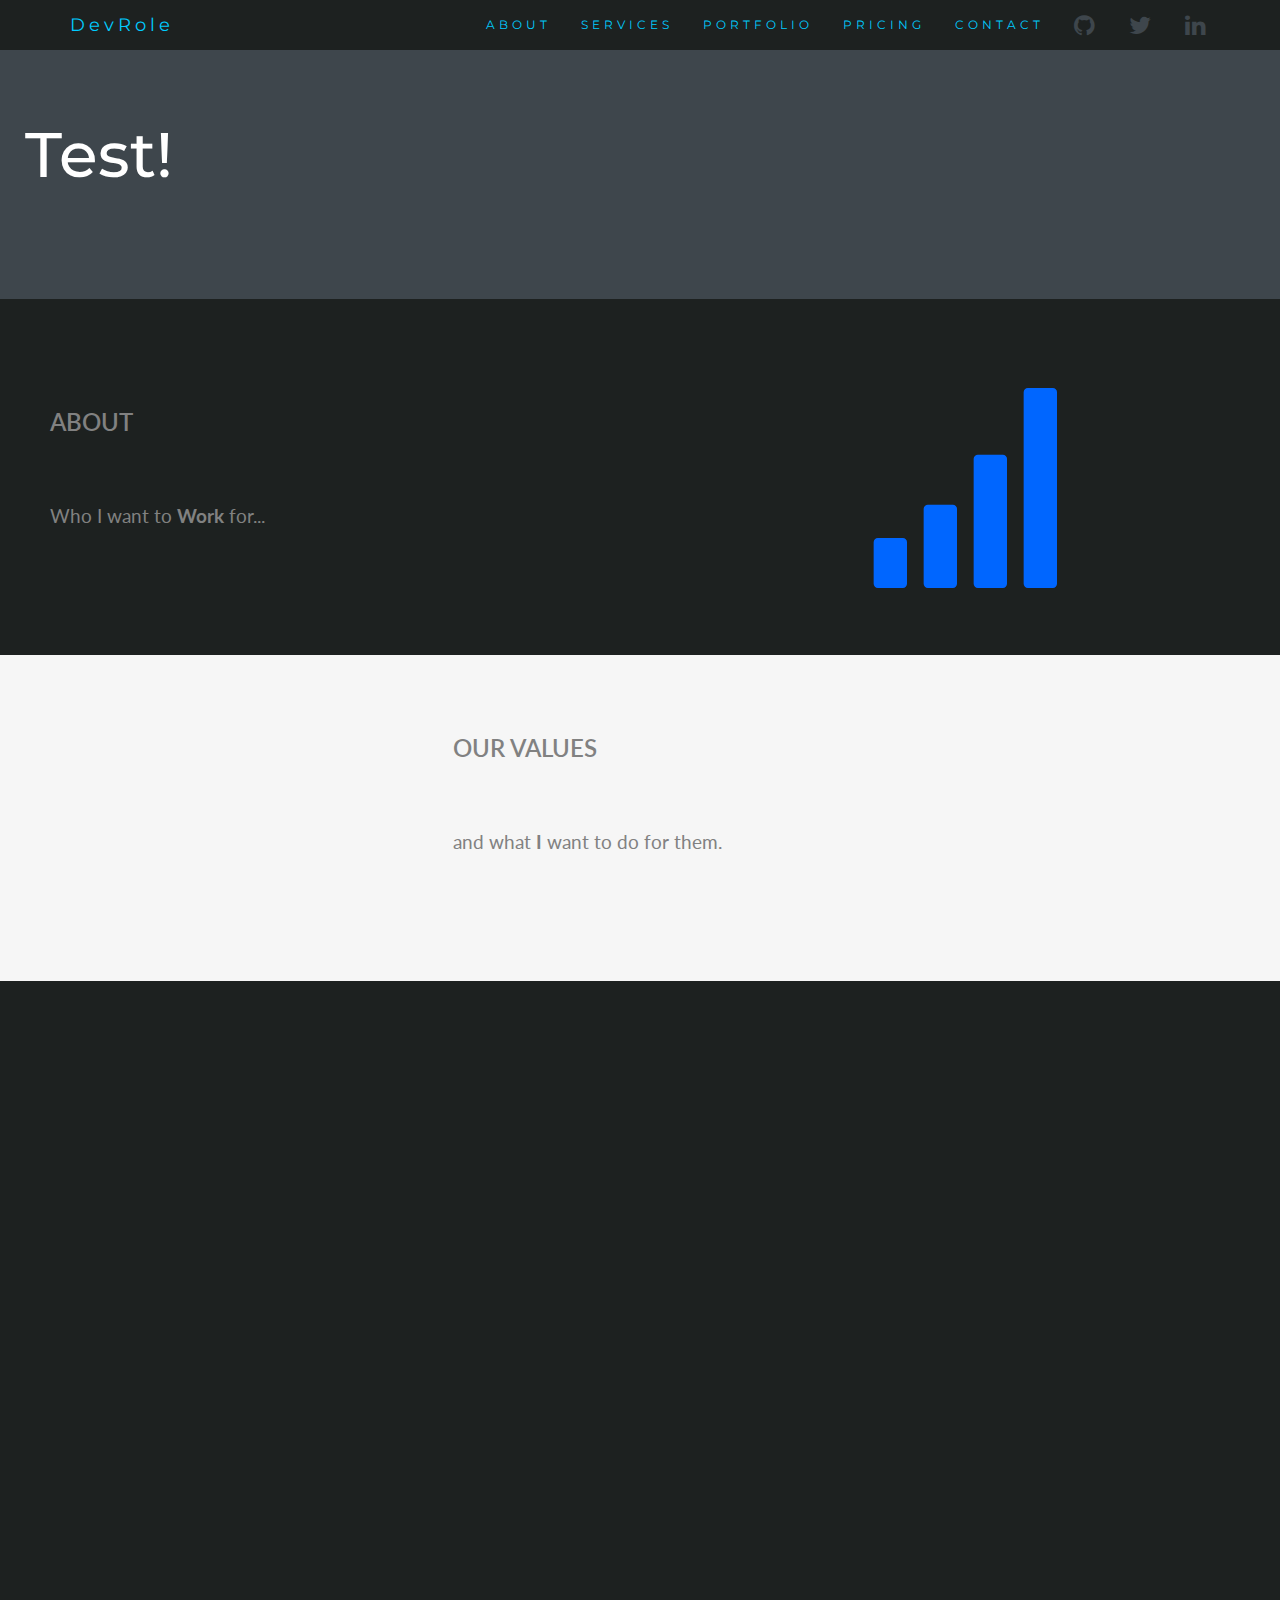
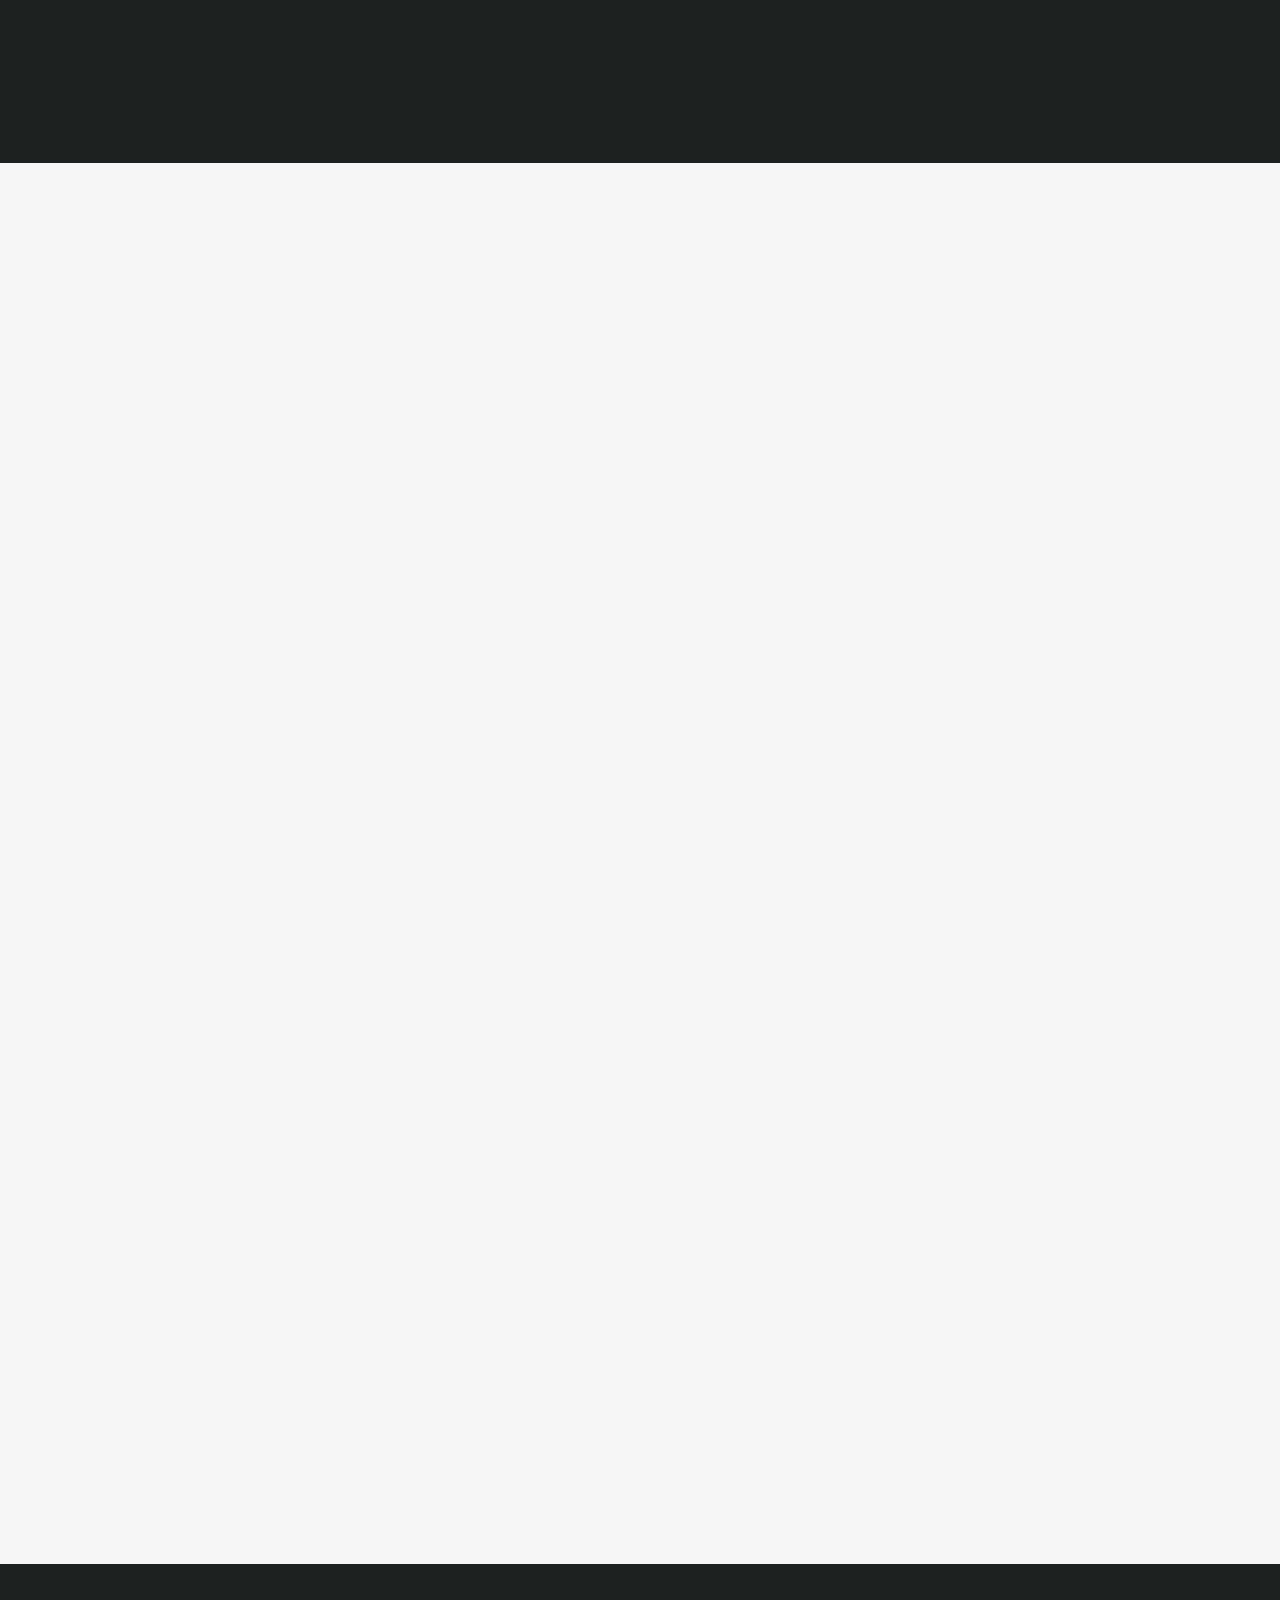
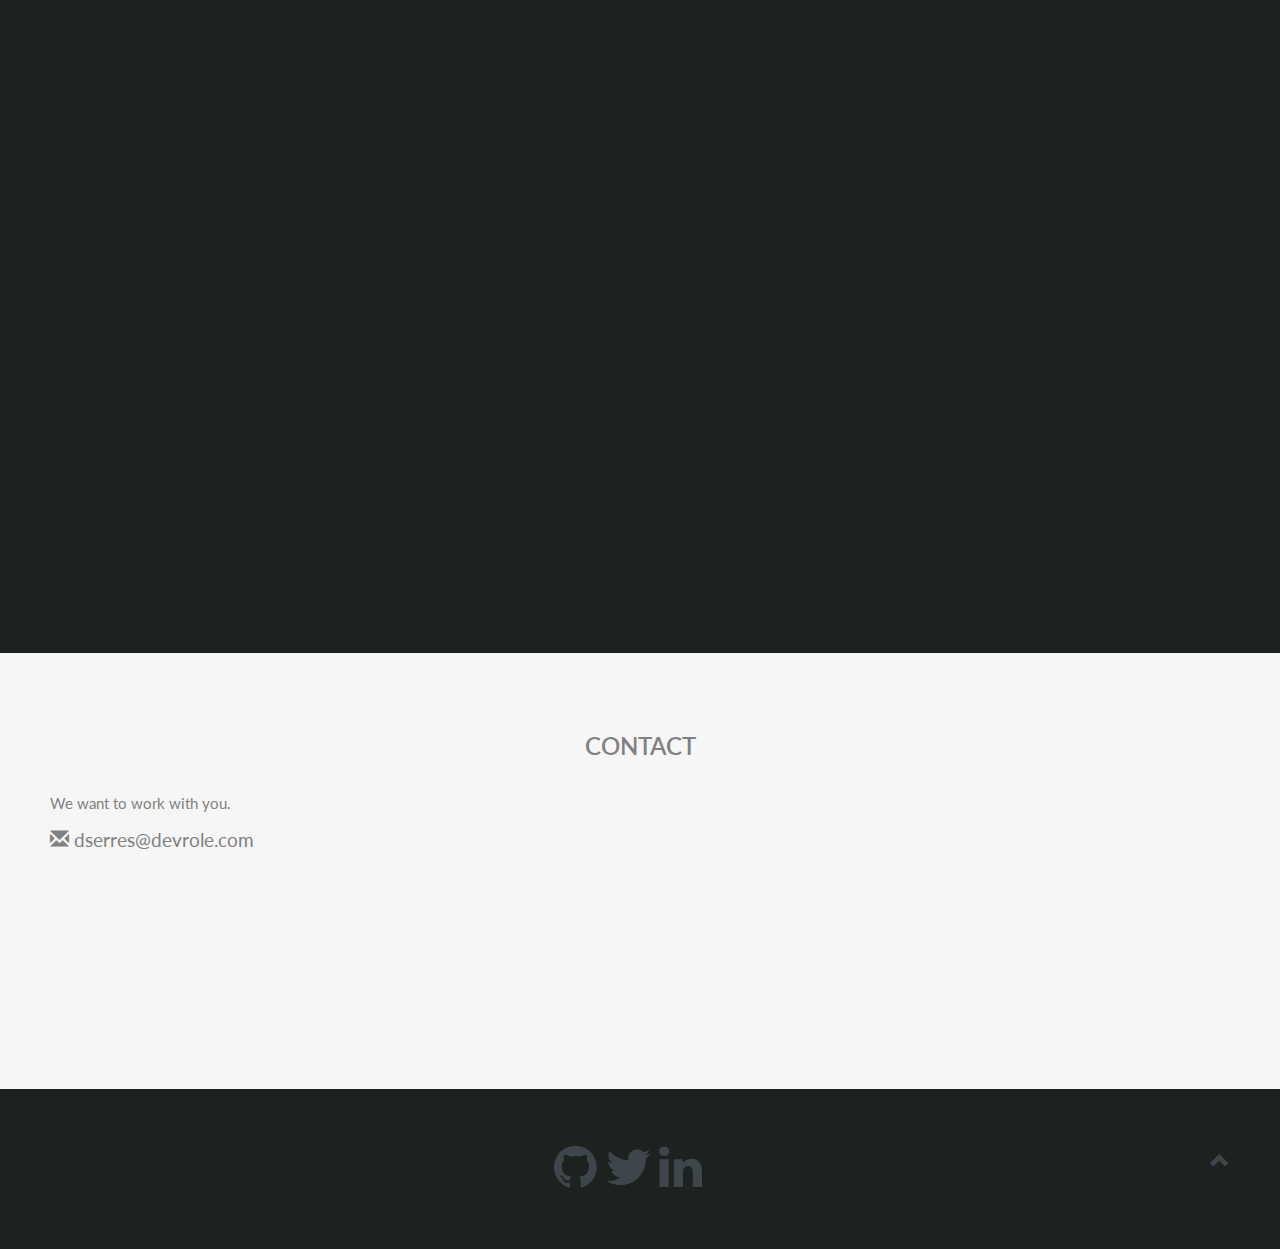
<file: index.html>
<!DOCTYPE html>
<html lang="en">
<head>
  <!-- Theme Made By www.w3schools.com - No Copyright -->
  <title>DevRole</title>
  <meta charset="utf-8">
  <meta name="viewport" content="width=device-width, initial-scale=1">
  <link rel="stylesheet" href="http://maxcdn.bootstrapcdn.com/bootstrap/3.3.6/css/bootstrap.min.css">
  <link href="http://fonts.googleapis.com/css?family=Montserrat" rel="stylesheet" type="text/css">
  <link href="http://fonts.googleapis.com/css?family=Lato" rel="stylesheet" type="text/css">
  <script src="https://ajax.googleapis.com/ajax/libs/jquery/1.12.0/jquery.min.js"></script>
  <script src="http://maxcdn.bootstrapcdn.com/bootstrap/3.3.6/js/bootstrap.min.js"></script>
  <!--load font awesome-->
    <link href="//maxcdn.bootstrapcdn.com/font-awesome/4.5.0/css/font-awesome.min.css" rel="stylesheet">

  <link rel="stylesheet" href="style.css">
</head>
<body id="myPage" data-spy="scroll" data-target=".navbar" data-offset="60">

<nav class="navbar navbar-default navbar-fixed-top">
  <div class="container">
    <div class="navbar-header">
      <button type="button" class="navbar-toggle" data-toggle="collapse" data-target="#myNavbar">
        <span class="icon-bar"></span>
        <span class="icon-bar"></span>
        <span class="icon-bar"></span>                        
      </button>
      <a class="navbar-brand" href="#myPage">DevRole</a>
    </div>
    <div class="collapse navbar-collapse" id="myNavbar">
      <ul class="nav navbar-nav navbar-right">
        <li><a href="#about">ABOUT</a></li>
        <li><a href="#services">SERVICES</a></li>
        <li><a href="#portfolio">PORTFOLIO</a></li>
        <li><a href="#pricing">PRICING</a></li>
        <li><a href="#contact">CONTACT</a></li>
        <li><a href="http://github.com/devrole" class="fa fa-2x fa-github"></a></li>
		    <li><a href="http://twitter.com/devrole" class="fa fa-2x fa-twitter"></a></li>
        <li><a href="https://www.linkedin.com/in/devan-serres-49316699" class="fa fa-2x fa-linkedin grey"></a></li>
      </ul>
    </div>
  </div>
</nav>
<!-- Mini Jumotron -->
<div id="myPage" class="jumbotron"><h1>Test!</h1></div>

<!-- Container (About Section) -->
<div id="about" class="container-fluid">
  <div class="row">
    <div class="col-sm-8">
      <h2>About</h2><br>
      <h4>Who I want to <strong>Work</strong> for...</h4>
      <br>
    </div>
    <div class="col-sm-4">
      <span class="glyphicon glyphicon-signal logo blue"></span>
    </div>
  </div>
</div>

<div class="container-fluid bg-grey">
  <div class="row">
    <div class="col-sm-4">
      <span class="glyphicon glyphicon-globe logo slideanim red"></span>
      <span class="glyphicon glyphicon-github logo slideanim"></span>
    </div>
    <div class="col-sm-8">
      <h2>Our Values</h2><br>
      <h4> and what <strong>I</strong> want to do for them.</h4>
    </div>
  </div>
</div>

<!-- Container (Services Section) -->
<div id="services" class="container-fluid text-center">
  <br>
  <div class="row slideanim">
    <div class="col-sm-4">
      <span class="fa fa-lg fa-wordpress logo"></span>
      <h4>WordPress</h4>
      <p>For easy content managment..</p>
    </div>
    <div class="col-sm-4">
      <span class="fa fa-lg fa-html5 logo"></span>
      <h4>HTML 5</h4>
      <p>Keeping up with the latest technology...</p>
    </div>
    <div class="col-sm-4">
      <span class="fa fa-server logo"></span>
      <h4>Web Hosting and Managment</h4>
      <p>Keep your page up no matter what...</p>
    </div>
  </div>
  <br><br>
  <div class="row slideanim">
    <div class="col-sm-4">
      <span class="fa fa-lg fa-credit-card logo"></span>
      <h4>eCommerce</h4>
      <p>Build and maintain your online store front...</p>
    </div>
    <div class="col-sm-4">
      <span class="fa fa-lg fa-gamepad logo"></span>
      <h4>Game Development</h4>
      <p>Just for fun, and for your business as well...</p>
    </div>
    <div class="col-sm-4">
      <span class="fa fa-lg fa-thumbs-o-up logo"></span>
      <h4>Social Media Managment</h4>
      <p>Create and manage your Social Media presence...</p>
    </div>
  </div>
</div>

<!-- Container (Portfolio Section) -->
<div id="portfolio" class="container-fluid text-center bg-grey">
  <div class="row text-center slideanim">
    <div class="col-sm-4">
    	<div class="container">
    		<h2>Patient Best</h2><span>Web Design and Managment</span>
    		<br>
    	</div>
        <iframe src="http://localhost/patientbest" width="300%" height="500"></iframe>
    </div>
    </div>
  <div class="row text-center slideanim" style="margin-top: 32px;">
	    <div class="col-sm-4">
	    	<div class="container">
	    		<h2>IEEE Central Area R6</h2><span>Webmaster</span>
	    	</div>
	        <iframe src="http://ewh.ieee.org/r6/central_area/" width="300%" height="500"></iframe>
	  	</div>
	</div><br>
</div>

<!-- Container (Pricing Section) -->
<div id="pricing" class="container-fluid">
  <div class="text-center">
  </div>
  <div class="row slideanim">
    <div class="col-sm-4 col-xs-12">
      <div class="panel panel-default text-center">
        <div class="panel-heading">
          <h1>Basic</h1>
        </div>
        <div class="panel-body">
          <p><strong>20</strong> Lorem</p>
          <p><strong>15</strong> Ipsum</p>
          <p><strong>5</strong> Dolor</p>
          <p><strong>2</strong> Sit</p>
          <p><strong>Endless</strong> Amet</p>
        </div>
        <div class="panel-footer">
          <h3>$19</h3>
          <h4>per month</h4>
          <button class="btn btn-lg">Sign Up</button>
        </div>
      </div>      
    </div>     
    <div class="col-sm-4 col-xs-12">
      <div class="panel panel-default text-center">
        <div class="panel-heading">
          <h1>Pro</h1>
        </div>
        <div class="panel-body">
          <p><strong>50</strong> Lorem</p>
          <p><strong>25</strong> Ipsum</p>
          <p><strong>10</strong> Dolor</p>
          <p><strong>5</strong> Sit</p>
          <p><strong>Endless</strong> Amet</p>
        </div>
        <div class="panel-footer">
          <h3>$29</h3>
          <h4>per month</h4>
          <button class="btn btn-lg">Sign Up</button>
        </div>
      </div>      
    </div>       
    <div class="col-sm-4 col-xs-12">
      <div class="panel panel-default text-center">
        <div class="panel-heading">
          <h1>Premium</h1>
        </div>
        <div class="panel-body">
          <p><strong>100</strong> Lorem</p>
          <p><strong>50</strong> Ipsum</p>
          <p><strong>25</strong> Dolor</p>
          <p><strong>10</strong> Sit</p>
          <p><strong>Endless</strong> Amet</p>
        </div>
        <div class="panel-footer">
          <h3>$49</h3>
          <h4>per month</h4>
          <button class="btn btn-lg">Sign Up</button>
        </div>
      </div>      
    </div>    
  </div>
</div>

<!-- Container (Contact Section) -->
<div id="contact" class="container-fluid bg-grey">
  <h2 class="text-center">CONTACT</h2>
  <div class="row">
    <div class="col-sm-5">
      <p>We want to work with you.</p>
      <h4><span class="glyphicon glyphicon-envelope"></span>&nbsp;dserres@devrole.com</h4>	   
    </div>
    <div class="col-sm-7 slideanim">
      <div class="row">
        <div class="col-sm-6 form-group">
          <input class="form-control" id="name" name="name" placeholder="Name" type="text" required>
        </div>
        <div class="col-sm-6 form-group">
          <input class="form-control" id="email" name="email" placeholder="Email" type="email" required>
        </div>
      </div>
      <textarea class="form-control" id="comments" name="comments" placeholder="Type of Project you have in mind" rows="5"></textarea><br>
      <div class="row">
        <div class="col-sm-12 form-group">
          <button class="btn pull-right red" type="submit">Send</button>
        </div>
      </div>	
    </div>
  </div>
</div>
<!-- Footer--> 
<footer class="container-fluid text-center">
  <a href="#myPage" title="To Top">
    <span class="glyphicon glyphicon-chevron-up"></span>
  </a>
<!-- Social -->
	<a href="http://github.com/devrole" class="fa fa-lg fa-github logo-small"></a>&nbsp;
  <a href="http://twitter.com/devrole" class="fa fa-lg fa-twitter logo-small"></a>&nbsp;
	<a href="https://www.linkedin.com/in/devan-serres-49316699" class="fa fa-lg fa-linkedin logo-small"></a>&nbsp;
  <script src="script.js"></script>		
</footer>
</body>
</html>

<!--################ Stock Pile ################ -->

<!-- Jumbotron with Email...
<div class="jumbotron text-center">
  <h1>Company</h1> 
  <p>We specialize in blablabla</p> 
  <form class="form-inline">
    <input type="email" class="form-control" size="50" placeholder="Email Address" required>
    <button type="button" class="btn btn-danger">Subscribe</button>
  </form>
</div>
-->

<!-- Google Map...
<div id="googleMap" style="height:400px;width:100%;"></div>
<script src="http://maps.googleapis.com/maps/api/js"></script>
-->

<!-- Testamonial Carousel...
  <h2>What our customers say</h2>
  <div id="myCarousel" class="carousel slide text-center" data-ride="carousel">
    <!-- Indicators 
    <ol class="carousel-indicators">
      <li data-target="#myCarousel" data-slide-to="0" class="active"></li>
      <li data-target="#myCarousel" data-slide-to="1"></li>
      <li data-target="#myCarousel" data-slide-to="2"></li>
    </ol>
    <!-- Wrapper for slides 
    <div class="carousel-inner" role="listbox">
      <div class="item active">
        <h4>"This company is the best. I am so happy with the result!"<br><span style="font-style:normal;">Michael Roe, Vice President, Comment Box</span></h4>
      </div>
      <div class="item">
        <h4>"One word... WOW!!"<br><span style="font-style:normal;">John Doe, Salesman, Rep Inc</span></h4>
      </div>
      <div class="item">
        <h4>"Could I... BE any more happy with this company?"<br><span style="font-style:normal;">Chandler Bing, Actor, FriendsAlot</span></h4>
      </div>
    </div>
    <!-- Left and right controls
    <a class="left carousel-control" href="#myCarousel" role="button" data-slide="prev">
      <span class="glyphicon glyphicon-chevron-left" aria-hidden="true"></span>
      <span class="sr-only">Previous</span>
    </a>
    <a class="right carousel-control" href="#myCarousel" role="button" data-slide="next">
      <span class="glyphicon glyphicon-chevron-right" aria-hidden="true"></span>
      <span class="sr-only">Next</span>
    </a>
  </div> -->
</file>
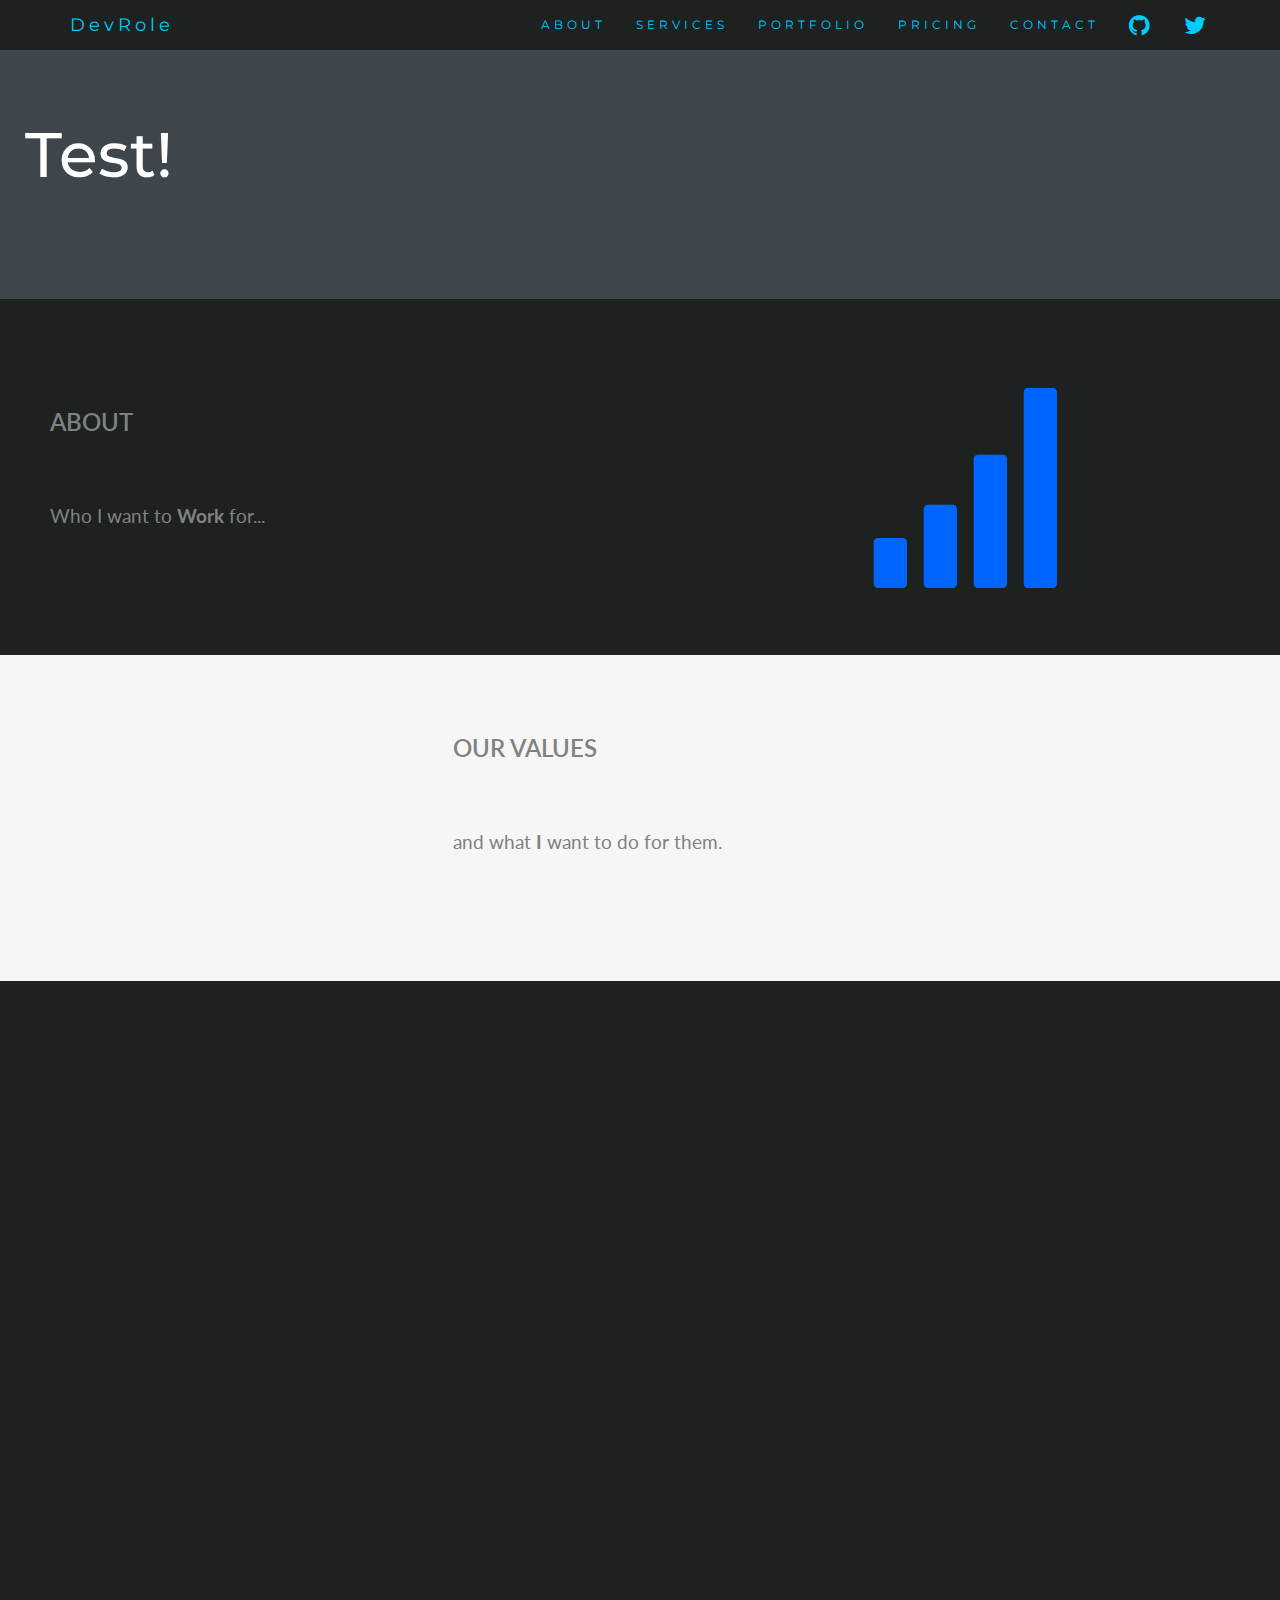
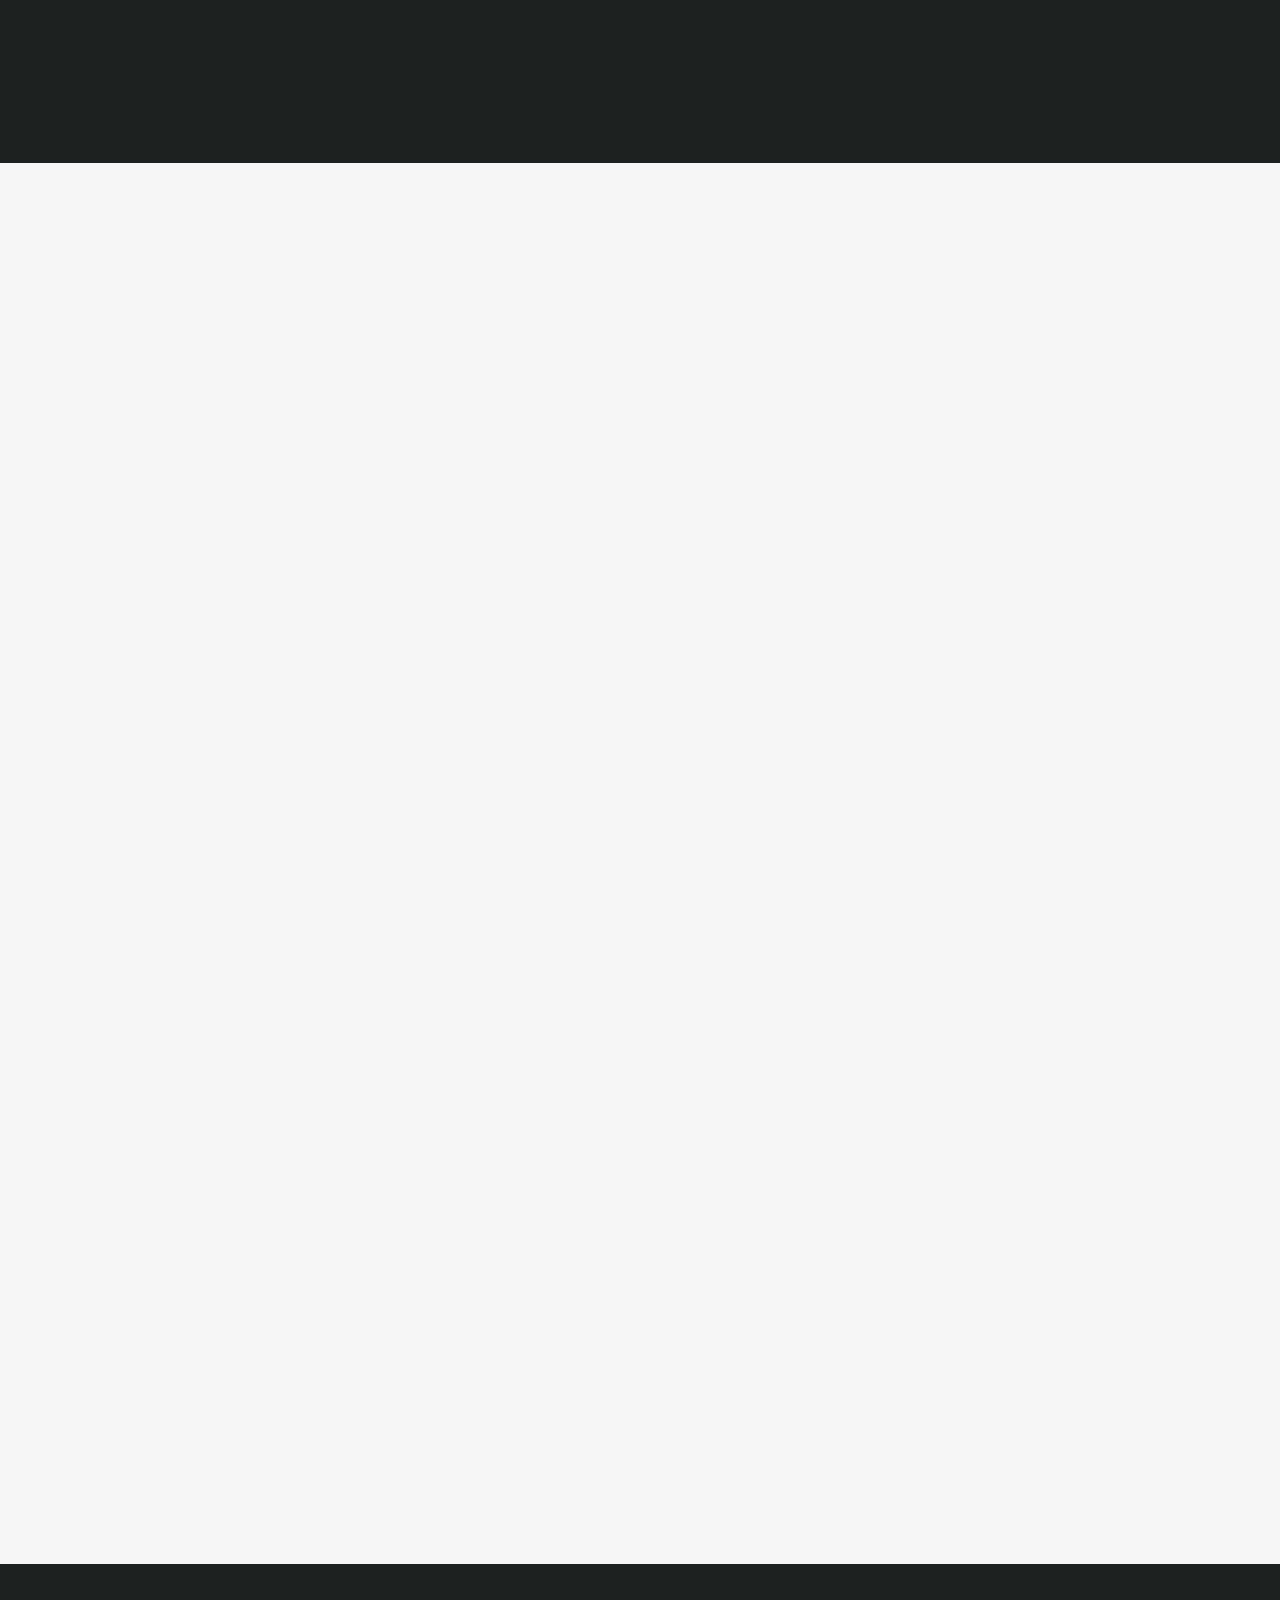
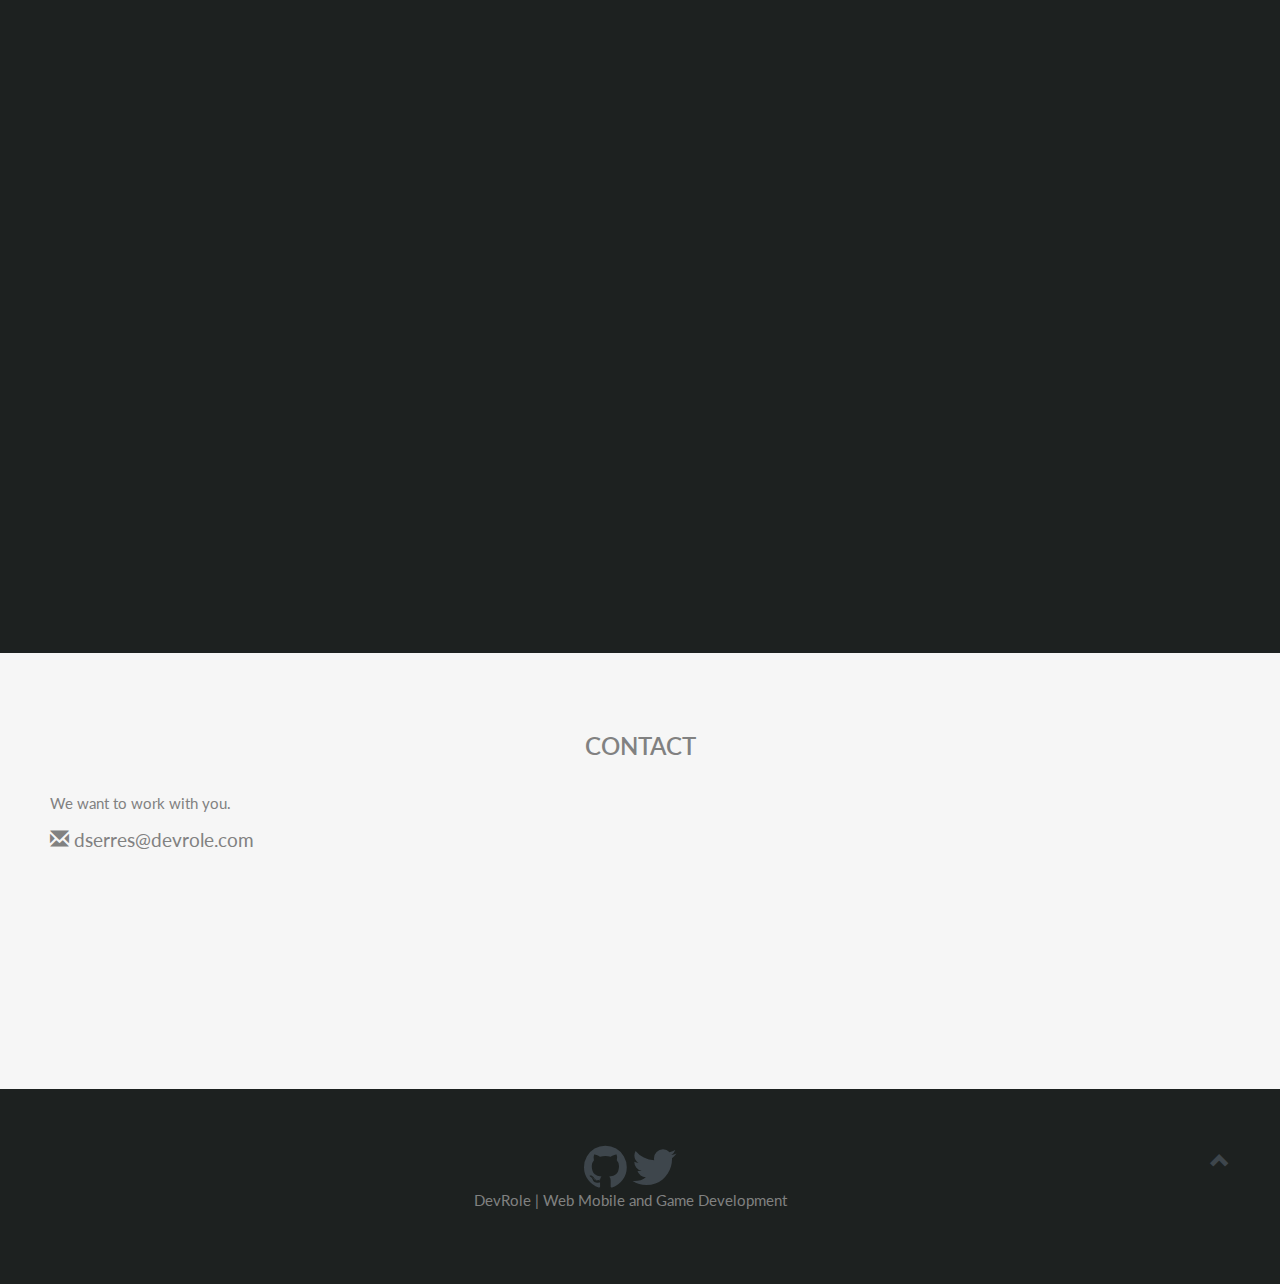
<file: devrole/index.html>
<!DOCTYPE html>
<html lang="en">
<head>
  <!-- Theme Made By www.w3schools.com - No Copyright -->
  <title>DevRole</title>
  <meta charset="utf-8">
  <meta name="viewport" content="width=device-width, initial-scale=1">
  <link rel="stylesheet" href="http://maxcdn.bootstrapcdn.com/bootstrap/3.3.6/css/bootstrap.min.css">
  <link href="http://fonts.googleapis.com/css?family=Montserrat" rel="stylesheet" type="text/css">
  <link href="http://fonts.googleapis.com/css?family=Lato" rel="stylesheet" type="text/css">
  <script src="https://ajax.googleapis.com/ajax/libs/jquery/1.12.0/jquery.min.js"></script>
  <script src="http://maxcdn.bootstrapcdn.com/bootstrap/3.3.6/js/bootstrap.min.js"></script>
  <!--load font awesome-->
    <link href="//maxcdn.bootstrapcdn.com/font-awesome/4.5.0/css/font-awesome.min.css" rel="stylesheet">

  <link rel="stylesheet" href="style.css">
</head>
<body id="myPage" data-spy="scroll" data-target=".navbar" data-offset="60">

<nav class="navbar navbar-default navbar-fixed-top">
  <div class="container">
    <div class="navbar-header">
      <button type="button" class="navbar-toggle" data-toggle="collapse" data-target="#myNavbar">
        <span class="icon-bar"></span>
        <span class="icon-bar"></span>
        <span class="icon-bar"></span>                        
      </button>
      <a class="navbar-brand" href="#myPage">DevRole</a>
    </div>
    <div class="collapse navbar-collapse" id="myNavbar">
      <ul class="nav navbar-nav navbar-right">
        <li><a href="#about">ABOUT</a></li>
        <li><a href="#services">SERVICES</a></li>
        <li><a href="#portfolio">PORTFOLIO</a></li>
        <li><a href="#pricing">PRICING</a></li>
        <li><a href="#contact">CONTACT</a></li>
        <li><a href="http://github.com/devrole" class="fa fa-2x fa-github"></a></li>
		<li><a href="http://twitter.com/devrole" class="fa fa-2x fa-twitter"></a></li>
      </ul>
    </div>
  </div>
</nav>
<!-- Mini Jumotron -->
<div id="myPage" class="jumbotron"><h1>Test!</h1></div>

<!-- Container (About Section) -->
<div id="about" class="container-fluid">
  <div class="row">
    <div class="col-sm-8">
      <h2>About</h2><br>
      <h4>Who I want to <strong>Work</strong> for...</h4>
      <br>
    </div>
    <div class="col-sm-4">
      <span class="glyphicon glyphicon-signal logo blue"></span>
    </div>
  </div>
</div>

<div class="container-fluid bg-grey">
  <div class="row">
    <div class="col-sm-4">
      <span class="glyphicon glyphicon-globe logo slideanim red"></span>
      <span class="glyphicon glyphicon-github logo slideanim"></span>
    </div>
    <div class="col-sm-8">
      <h2>Our Values</h2><br>
      <h4> and what <strong>I</strong> want to do for them.</h4>
    </div>
  </div>
</div>

<!-- Container (Services Section) -->
<div id="services" class="container-fluid text-center">
  <br>
  <div class="row slideanim">
    <div class="col-sm-4">
      <span class="fa fa-lg fa-wordpress logo"></span>
      <h4>WordPress</h4>
      <p>For easy content managment..</p>
    </div>
    <div class="col-sm-4">
      <span class="fa fa-lg fa-html5 logo"></span>
      <h4>HTML 5</h4>
      <p>Keeping up with the latest technology...</p>
    </div>
    <div class="col-sm-4">
      <span class="fa fa-server logo"></span>
      <h4>Web Hosting and Managment</h4>
      <p>Keep your page up no matter what...</p>
    </div>
  </div>
  <br><br>
  <div class="row slideanim">
    <div class="col-sm-4">
      <span class="fa fa-lg fa-credit-card logo"></span>
      <h4>eCommerce</h4>
      <p>Build and maintain your online store front...</p>
    </div>
    <div class="col-sm-4">
      <span class="fa fa-lg fa-gamepad logo"></span>
      <h4>Game Development</h4>
      <p>Just for fun, and for your business as well...</p>
    </div>
    <div class="col-sm-4">
      <span class="fa fa-lg fa-thumbs-o-up logo"></span>
      <h4>Social Media Managment</h4>
      <p>Create and manage your Social Media presence...</p>
    </div>
  </div>
</div>

<!-- Container (Portfolio Section) -->
<div id="portfolio" class="container-fluid text-center bg-grey">
  <div class="row text-center slideanim">
    <div class="col-sm-4">
    	<div class="container">
    		<h2>Patient Best</h2><span>Web Design and Managment</span>
    		<br>
    	</div>
        <iframe src="http://localhost/patientbest" width="300%" height="500"></iframe>
      </div>
    </div>
  <div class="row text-center slideanim" style="margin-top: 32px;">
	    <div class="col-sm-4">
	    	<div class="container">
	    		<h2>IEEE Central Area R6</h2><span>Webmaster</span>
	    	</div>
	        <iframe src="http://ewh.ieee.org/r6/central_area/" width="300%" height="500"></iframe>
	  	</div>
	</div><br>
</div>

<!-- Container (Pricing Section) -->
<div id="pricing" class="container-fluid">
  <div class="text-center">
  </div>
  <div class="row slideanim">
    <div class="col-sm-4 col-xs-12">
      <div class="panel panel-default text-center">
        <div class="panel-heading">
          <h1>Basic</h1>
        </div>
        <div class="panel-body">
          <p><strong>20</strong> Lorem</p>
          <p><strong>15</strong> Ipsum</p>
          <p><strong>5</strong> Dolor</p>
          <p><strong>2</strong> Sit</p>
          <p><strong>Endless</strong> Amet</p>
        </div>
        <div class="panel-footer">
          <h3>$19</h3>
          <h4>per month</h4>
          <button class="btn btn-lg">Sign Up</button>
        </div>
      </div>      
    </div>     
    <div class="col-sm-4 col-xs-12">
      <div class="panel panel-default text-center">
        <div class="panel-heading">
          <h1>Pro</h1>
        </div>
        <div class="panel-body">
          <p><strong>50</strong> Lorem</p>
          <p><strong>25</strong> Ipsum</p>
          <p><strong>10</strong> Dolor</p>
          <p><strong>5</strong> Sit</p>
          <p><strong>Endless</strong> Amet</p>
        </div>
        <div class="panel-footer">
          <h3>$29</h3>
          <h4>per month</h4>
          <button class="btn btn-lg">Sign Up</button>
        </div>
      </div>      
    </div>       
    <div class="col-sm-4 col-xs-12">
      <div class="panel panel-default text-center">
        <div class="panel-heading">
          <h1>Premium</h1>
        </div>
        <div class="panel-body">
          <p><strong>100</strong> Lorem</p>
          <p><strong>50</strong> Ipsum</p>
          <p><strong>25</strong> Dolor</p>
          <p><strong>10</strong> Sit</p>
          <p><strong>Endless</strong> Amet</p>
        </div>
        <div class="panel-footer">
          <h3>$49</h3>
          <h4>per month</h4>
          <button class="btn btn-lg">Sign Up</button>
        </div>
      </div>      
    </div>    
  </div>
</div>

<!-- Container (Contact Section) -->
<div id="contact" class="container-fluid bg-grey">
  <h2 class="text-center">CONTACT</h2>
  <div class="row">
    <div class="col-sm-5">
      <p>We want to work with you.</p>
      <h4><span class="glyphicon glyphicon-envelope"></span>&nbsp;dserres@devrole.com</h4>	   
    </div>
    <div class="col-sm-7 slideanim">
      <div class="row">
        <div class="col-sm-6 form-group">
          <input class="form-control" id="name" name="name" placeholder="Name" type="text" required>
        </div>
        <div class="col-sm-6 form-group">
          <input class="form-control" id="email" name="email" placeholder="Email" type="email" required>
        </div>
      </div>
      <textarea class="form-control" id="comments" name="comments" placeholder="Type of Project you have in mind" rows="5"></textarea><br>
      <div class="row">
        <div class="col-sm-12 form-group">
          <button class="btn pull-right red" type="submit">Send</button>
        </div>
      </div>	
    </div>
  </div>
</div>
<!-- Footer--> 
<footer class="container-fluid text-center">
  <a href="#myPage" title="To Top">
    <span class="glyphicon glyphicon-chevron-up"></span>
  </a>
<!-- Social -->
	<a href="http://github.com/devrole" class="fa fa-lg fa-github logo-small"></a>
	<a href="http://twitter.com/devrole" class="fa fa-lg fa-twitter logo-small"></a>

  <p>DevRole | Web Mobile and Game Development</p>
  <script src="script.js"></script>		
</footer>
</body>
</html>

<!--################ Stock Pile ################ -->

<!-- Jumbotron with Email...
<div class="jumbotron text-center">
  <h1>Company</h1> 
  <p>We specialize in blablabla</p> 
  <form class="form-inline">
    <input type="email" class="form-control" size="50" placeholder="Email Address" required>
    <button type="button" class="btn btn-danger">Subscribe</button>
  </form>
</div>
-->

<!-- Google Map...
<div id="googleMap" style="height:400px;width:100%;"></div>
<script src="http://maps.googleapis.com/maps/api/js"></script>
-->

<!-- Testamonial Carousel...
  <h2>What our customers say</h2>
  <div id="myCarousel" class="carousel slide text-center" data-ride="carousel">
    <!-- Indicators 
    <ol class="carousel-indicators">
      <li data-target="#myCarousel" data-slide-to="0" class="active"></li>
      <li data-target="#myCarousel" data-slide-to="1"></li>
      <li data-target="#myCarousel" data-slide-to="2"></li>
    </ol>
    <!-- Wrapper for slides 
    <div class="carousel-inner" role="listbox">
      <div class="item active">
        <h4>"This company is the best. I am so happy with the result!"<br><span style="font-style:normal;">Michael Roe, Vice President, Comment Box</span></h4>
      </div>
      <div class="item">
        <h4>"One word... WOW!!"<br><span style="font-style:normal;">John Doe, Salesman, Rep Inc</span></h4>
      </div>
      <div class="item">
        <h4>"Could I... BE any more happy with this company?"<br><span style="font-style:normal;">Chandler Bing, Actor, FriendsAlot</span></h4>
      </div>
    </div>
    <!-- Left and right controls
    <a class="left carousel-control" href="#myCarousel" role="button" data-slide="prev">
      <span class="glyphicon glyphicon-chevron-left" aria-hidden="true"></span>
      <span class="sr-only">Previous</span>
    </a>
    <a class="right carousel-control" href="#myCarousel" role="button" data-slide="next">
      <span class="glyphicon glyphicon-chevron-right" aria-hidden="true"></span>
      <span class="sr-only">Next</span>
    </a>
  </div> -->
</file>
<file: style.css>
/*      <-------Color Log------->
Material Black:  #1d2120 "navbar and footer"
Material Grey:   #3e464c "jumbotron"
Font Light grey: #818181
Aqua Blue:		 #00ccff "hovers and active links"
Light Blue:      #0066ff
Red:             #cc0000
*/

body {
  font: 400 15px Lato, sans-serif;
  line-height: 1.8;
  color: #818181;
  background-color: #1d2120;
}
h2 {
  font-size: 24px;
  text-transform: uppercase;
  /*color: #303030;*/
  font-weight: 600;
  margin-bottom: 30px;
}
h4 {
  font-size: 19px;
  line-height: 1.375em;
  /*color: #303030;*/
  font-weight: 400;
  margin-bottom: 30px;
}

/* Icons */
.fa-wordpress.logo{
	color: white;
	padding-bottom: 32px;
}

.fa-html5.logo{
	color: #ec6534;
	padding-bottom: 32px;
}

.fa-server.logo{
	color: 	#a6a6a6;
	margin-bottom: -8px;
}

.fa-credit-card.logo{
	color: #33ae33;
	padding-bottom: 32px;
}

.fa-gamepad.logo{
	color: 	#666666;
	padding-bottom: 32px;
}

.fa-thumbs-o-up.logo{
	color: 	#3B5998;
	padding-bottom: 32px;
}

.logo.blue{
	color: #0066ff !important;
}

.logo.red{
  color: #cc0000 !important;
}

.btn.red{
  color: white;
  background-color: #cc0000 !important;
}

.btn.red:hover{
  color: white;
  box-shadow: 0 4px 8px 0 rgba(0, 0, 0, 0.2), 0 6px 20px 0 rgba(0, 0, 0, 0.19);
}

.fa.fa-2x{
  color: #3e464c !important; 
}

/*End Icons*/

.jumbotron {
  background-color: #3e464c;
  color: #fff;
  padding: 100px 25px;
  font-family: Montserrat, sans-serif;
}
.container-fluid {
  padding: 60px 50px;
}
.bg-grey {
  background-color: #f6f6f6;
}
.logo-small {
  color: #3e464c;
  font-size: 50px;
}

.logo {
  color: #00ccff;
  font-size: 200px;
}

.logo-small:hover{
  color: #00ccff;
  text-decoration: none;
}

.thumbnail {
  padding: 0 0 15px 0;
  border: none;
  border-radius: 0;
}
.thumbnail img {
  width: 100%;
  height: 100%;
  margin-bottom: 10px;
}
.carousel-control.right, .carousel-control.left {
  background-image: none;
  color: #3e464c;
}
.carousel-indicators li {
  border-color: #3e464c;
}
.carousel-indicators li.active {
  background-color: #3e464c;
}
.item h4 {
  font-size: 19px;
  line-height: 1.375em;
  font-weight: 400;
  font-style: italic;
  margin: 70px 0;
}
.item span {
  font-style: normal;
}
.panel {
  border: 1px solid #3e464c; 
  border-radius:0 !important;
  transition: box-shadow 0.5s;
}
.panel:hover {
  box-shadow: 5px 0px 40px rgba(0,0,0, .2);
}
.panel-footer .btn:hover {
  border: 1px solid #3e464c;
  background-color: #fff !important;
  color: #3e464c;
}
.panel-heading {
  color: #fff !important;
  background-color: #3e464c !important;
  padding: 25px;
  border-bottom: 1px solid transparent;
  border-top-left-radius: 0px;
  border-top-right-radius: 0px;
  border-bottom-left-radius: 0px;
  border-bottom-right-radius: 0px;
}
.panel-footer {
  background-color: white !important;
}
.panel-footer h3 {
  font-size: 32px;
}
.panel-footer h4 {
  color: #aaa;
  font-size: 14px;
}

/* Btn in Pricing */
.panel-footer .btn {
  margin: 15px 0;
  background-color: #3e464c;
  color: #fff;
}
.navbar {
  margin-bottom: 0;
  background-color: #1d2120;
  z-index: 9999;
  border: 0;
  font-size: 12px !important;
  line-height: 1.42857143 !important;
  letter-spacing: 4px;
  border-radius: 0;
  font-family: Montserrat, sans-serif;
}

.navbar li a, .navbar .navbar-brand {
  color: #00ccff !important;
}

.navbar-nav li a:hover, .navbar-nav li.active a {
  color: #3e464c !important;
  background-color: #00ccff !important;
}

.navbar-default .navbar-toggle {
  border-color: transparent;
  color: #fff !important;
}

.onWhite{
color: #1d2120;
}

/* Back To Top */
footer .glyphicon {
	font-size: 20px;
  	margin-bottom: 20px;
  	color: #3e464c;
  	float: right;
}

footer .glyphicon:hover{
	color: #00ccff !important;
}

.slideanim {visibility:hidden;}
.slide {
  animation-name: slide;
  -webkit-animation-name: slide;	
  animation-duration: 1s;	
  -webkit-animation-duration: 1s;
  visibility: visible;			
}
@keyframes slide {
0% {
  opacity: 0;
  -webkit-transform: translateY(70%);
} 
100% {
  opacity: 1;
  -webkit-transform: translateY(0%);
}	
}
@-webkit-keyframes slide {
0% {
  opacity: 0;
  -webkit-transform: translateY(70%);
} 
100% {
  opacity: 1;
  -webkit-transform: translateY(0%);
}
}
@media screen and (max-width: 768px) {
.col-sm-4 {
  text-align: center;
  margin: 25px 0;
}
.btn-lg {
    width: 100%;
    margin-bottom: 35px;
}
}
@media screen and (max-width: 480px) {
.logo {
    font-size: 150px;
	}
}
</file>
<file: devrole/style.css>
/*      <-------Color Log------->
Material Black:  #1d2120 "navbar and footer"
Material Grey:   #3e464c "jumbotron"
Font Light grey: #818181
Aqua Blue:		 #00ccff "hovers and active links"
Light Blue:      #0066ff
Red:             #cc0000
*/

body {
  font: 400 15px Lato, sans-serif;
  line-height: 1.8;
  color: #818181;
  background-color: #1d2120;
}
h2 {
  font-size: 24px;
  text-transform: uppercase;
  /*color: #303030;*/
  font-weight: 600;
  margin-bottom: 30px;
}
h4 {
  font-size: 19px;
  line-height: 1.375em;
  /*color: #303030;*/
  font-weight: 400;
  margin-bottom: 30px;
}

/* Icons */
.fa-wordpress.logo{
	color: white;
	padding-bottom: 32px;
}

.fa-html5.logo{
	color: #ec6534;
	padding-bottom: 32px;
}

.fa-server.logo{
	color: 	#a6a6a6;
	margin-bottom: -8px;
}

.fa-credit-card.logo{
	color: #33ae33;
	padding-bottom: 32px;
}

.fa-gamepad.logo{
	color: 	#666666;
	padding-bottom: 32px;
}

.fa-thumbs-o-up.logo{
	color: 	#3B5998;
	padding-bottom: 32px;
}

.logo.blue{
	color: #0066ff !important;
}

.logo.red{
	color: #cc0000 !important;
}

.btn.red{
	color: white;
	background-color: #cc0000 !important;
}

.btn.red:hover{
	color: white;
	box-shadow: 0 4px 8px 0 rgba(0, 0, 0, 0.2), 0 6px 20px 0 rgba(0, 0, 0, 0.19);
}

/*End Icons*/
.jumbotron {
  background-color: #3e464c;
  color: #fff;
  padding: 100px 25px;
  font-family: Montserrat, sans-serif;
}
.container-fluid {
  padding: 60px 50px;
}
.bg-grey {
  background-color: #f6f6f6;
}
.logo-small {
  color: #3e464c;
  font-size: 50px;
}

.logo {
  color: #00ccff;
  font-size: 200px;
}

.logo-small:hover{
	color: #00ccff;
	text-decoration: none;
}

.thumbnail {
  padding: 0 0 15px 0;
  border: none;
  border-radius: 0;
}
.thumbnail img {
  width: 100%;
  height: 100%;
  margin-bottom: 10px;
}
.carousel-control.right, .carousel-control.left {
  background-image: none;
  color: #3e464c;
}
.carousel-indicators li {
  border-color: #3e464c;
}
.carousel-indicators li.active {
  background-color: #3e464c;
}
.item h4 {
  font-size: 19px;
  line-height: 1.375em;
  font-weight: 400;
  font-style: italic;
  margin: 70px 0;
}
.item span {
  font-style: normal;
}
.panel {
  border: 1px solid #3e464c; 
  border-radius:0 !important;
  transition: box-shadow 0.5s;
}
.panel:hover {
  box-shadow: 5px 0px 40px rgba(0,0,0, .2);
}
.panel-footer .btn:hover {
  border: 1px solid #3e464c;
  background-color: #fff !important;
  color: #3e464c;
}
.panel-heading {
  color: #fff !important;
  background-color: #3e464c !important;
  padding: 25px;
  border-bottom: 1px solid transparent;
  border-top-left-radius: 0px;
  border-top-right-radius: 0px;
  border-bottom-left-radius: 0px;
  border-bottom-right-radius: 0px;
}
.panel-footer {
  background-color: white !important;
}
.panel-footer h3 {
  font-size: 32px;
}
.panel-footer h4 {
  color: #aaa;
  font-size: 14px;
}

/* Btn in Pricing */
.panel-footer .btn {
  margin: 15px 0;
  background-color: #3e464c;
  color: #fff;
}
.navbar {
  margin-bottom: 0;
  background-color: #1d2120;
  z-index: 9999;
  border: 0;
  font-size: 12px !important;
  line-height: 1.42857143 !important;
  letter-spacing: 4px;
  border-radius: 0;
  font-family: Montserrat, sans-serif;
}

.navbar li a, .navbar .navbar-brand {
  color: #00ccff !important;
}

.navbar-nav li a:hover, .navbar-nav li.active a {
  color: #3e464c !important;
  background-color: #00ccff !important;
}
.navbar-default .navbar-toggle {
  border-color: transparent;
  color: #fff !important;
}

.onWhite{
color: #1d2120;
}

/* Back To Top */
footer .glyphicon {
	font-size: 20px;
  	margin-bottom: 20px;
  	color: #3e464c;
  	float: right;
}

footer .glyphicon:hover{
	color: #00ccff !important;
}

.slideanim {visibility:hidden;}
.slide {
  animation-name: slide;
  -webkit-animation-name: slide;	
  animation-duration: 1s;	
  -webkit-animation-duration: 1s;
  visibility: visible;			
}
@keyframes slide {
0% {
  opacity: 0;
  -webkit-transform: translateY(70%);
} 
100% {
  opacity: 1;
  -webkit-transform: translateY(0%);
}	
}
@-webkit-keyframes slide {
0% {
  opacity: 0;
  -webkit-transform: translateY(70%);
} 
100% {
  opacity: 1;
  -webkit-transform: translateY(0%);
}
}
@media screen and (max-width: 768px) {
.col-sm-4 {
  text-align: center;
  margin: 25px 0;
}
.btn-lg {
    width: 100%;
    margin-bottom: 35px;
}
}
@media screen and (max-width: 480px) {
.logo {
    font-size: 150px;
	}
}
</file>
